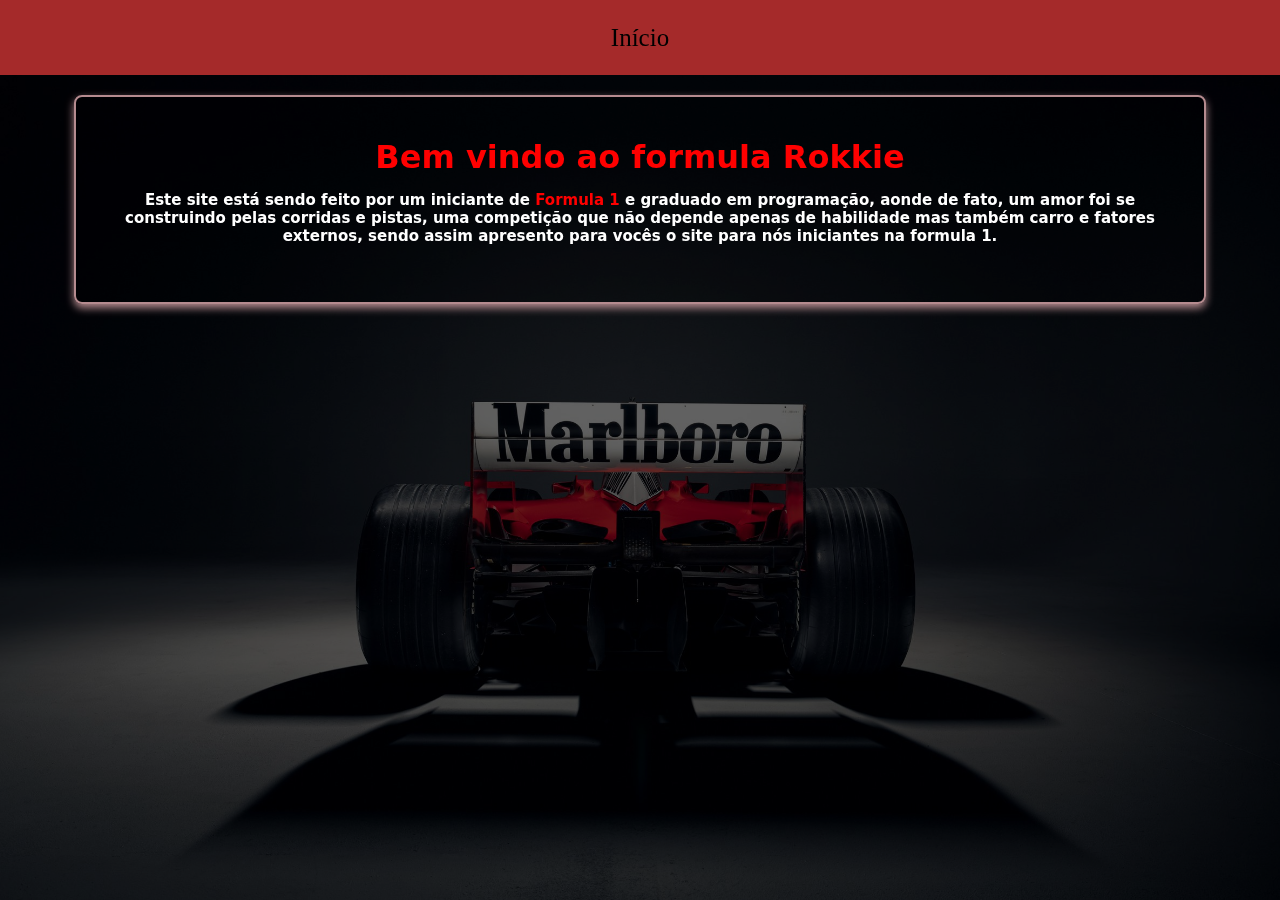
<file: index.html>
<!DOCTYPE html>
<html lang="pt-br">
<head>
    <meta charset="UTF-8">
      <link rel="stylesheet" href="index.css">
    <meta name="viewport" content="width=device-width, initial-scale=1.0">
    <title>Formula Rokkie</title>
  
</head>
<body>
  <div class="cabecalho"> 
   Início
  </div>
<section class="primeirasecao">
  <h1 class="titulo1">
    Bem vindo ao formula Rokkie
    <p class="texto1">
      Este site está sendo feito por um iniciante de <span style="color: red;">Formula 1</span><!--Este spen serve para mudar a cor de uma frase--> e graduado em programação, aonde de fato, um amor foi se 
      construindo pelas corridas e pistas, uma competição que não depende apenas de habilidade mas também carro e fatores externos, sendo assim apresento para vocês o site para nós iniciantes na formula 1.
    </p>
  </h1>

</section>

</body>
</html>
</file>
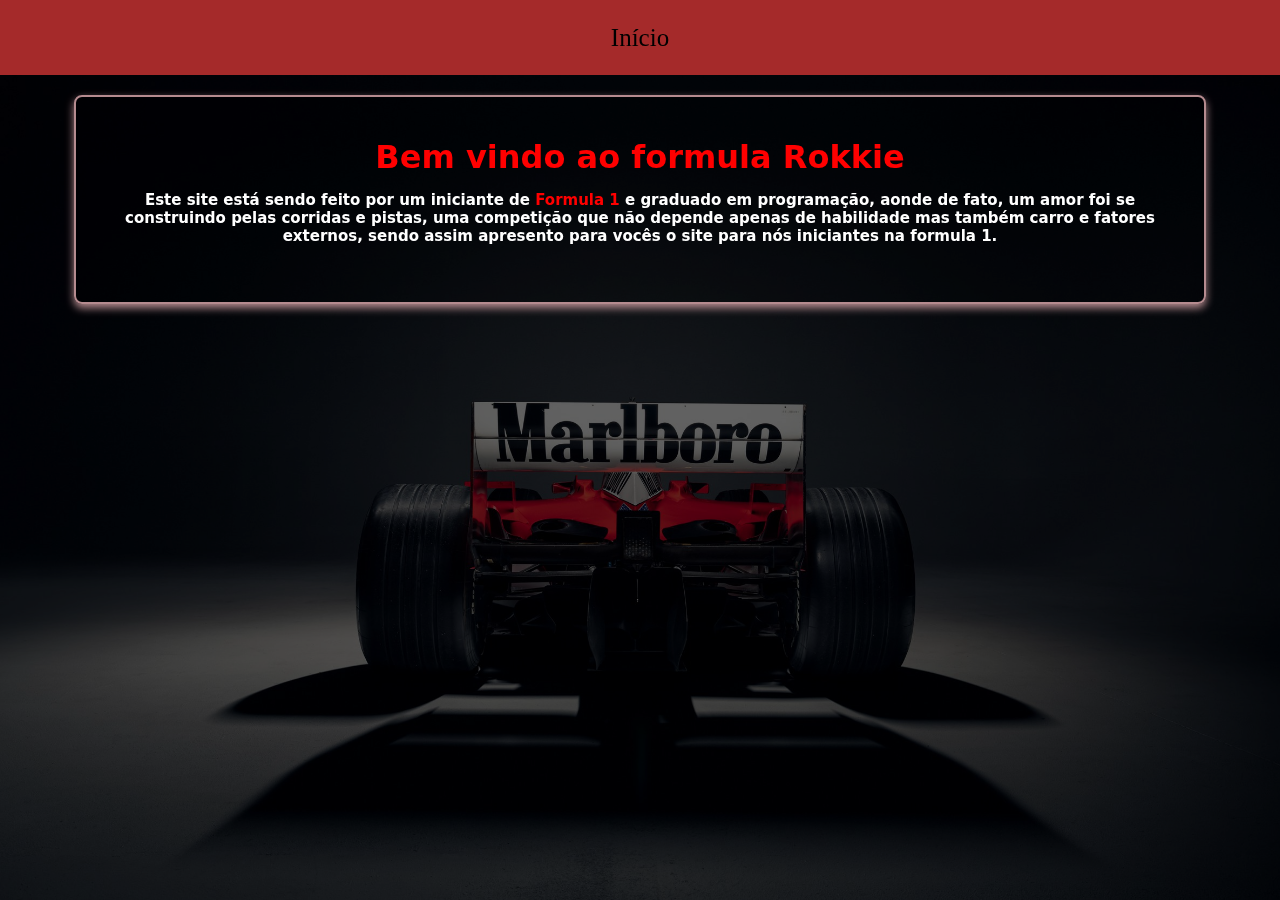
<file: Principal.html>
<!DOCTYPE html>
<html lang="pt-br">
<head>
    <meta charset="UTF-8">
      <link rel="stylesheet" href="Principal.css">
    <meta name="viewport" content="width=device-width, initial-scale=1.0">
    <title>Formula Rokkie</title>
  
</head>
<body>
  <div class="cabecalho"> 
   Início
  </div>
<section class="primeirasecao">
  <h1 class="titulo1">
    Bem vindo ao formula Rokkie
    <p class="texto1">
      Este site está sendo feito por um iniciante de <span style="color: red;">Formula 1</span><!--Este spen serve para mudar a cor de uma frase--> e graduado em programação, aonde de fato, um amor foi se 
      construindo pelas corridas e pistas, uma competição que não depende apenas de habilidade mas também carro e fatores externos, sendo assim apresento para vocês o site para nós iniciantes na formula 1.
    </p>
  </h1>

</section>

</body>
</html>
</file>
<file: index.css>
body{
    margin: 0;
    padding: 0;
    background-image: url("img/img_fundo.jpg");
    background-repeat: no-repeat;
    background-attachment: fixed;
    background-size: cover; /*Garante que a imagem não seja quebrada pela section*/
    background-position: center;
    max-width: 100%;
    background-attachment: scroll; /*Imagem acompanha de acordo com a barra de navegação*/
    min-height: 100vh;
    position:relative;/*Necessário para o fundo transparente*/
    
}
body ::before {/*Camada sobreposta da imagem*/
 content:"";/*Necessário para os codigos seguintes funcionarem*/
 position: fixed;
 top: 0;
 left: 0;
 width: 100%;
 height: 100%;
 background-color: rgba(0, 0, 0, 0.178);
 z-index: -1; /* deixa atrás do conteúdo o fundo */
}
.cabecalho{
    font-size: 28px;
    display: flex;
    justify-content: center;
    align-items: center;
    height: 75px;
    background-color: brown;
    border-top: none;
}
.primeirasecao{
    color: red;
    text-align: center;
    width: 60%; /* Largura de 80% do contêiner pai */
    height: 150px; /*Aqui define  o tamnaho do container*/
    background-color: rgba(0, 0, 0, 0.178); 
    padding: 20px; /*Define o comprimeiro dele ao decorrer do site*/  
    margin: 20px auto; /*Centraliza o container no site*/
    border: 2px solid #b58b8f; 
    box-shadow: 0 4px 8px #b58b8f; 
    border-radius: 8px;  
    display: flex;
    justify-content: center;   
    transition: transform 0.3s; /* Transição suave ao passar o mouse */
    font-family:system-ui, -apple-system, BlinkMacSystemFont, 'Segoe UI', Roboto, Oxygen, Ubuntu, Cantarell, 'Open Sans', 'Helvetica Neue', sans-serif;
    flex-wrap: wrap;
}
.primeirasecao:hover{ /*Necessário para o destaque do cartão*/
    transform: translateY(-5px); /* Eleva o cartão ao passar o mouse */
}
.texto1{
    color: rgb(255, 255, 255);
    font-size: 20px;
    text-align: left;
    text-align: center;
}
@media screen and (max-width: 1708px){
    .primeirasecao{
        height: auto;
        width: 85vw;
    }
    .texto1{
        font-size: 15px;
    }
    .cabecalho{
        font-size: 25px;
    }
    

    
}
</file>
<file: Principal.css>
body{
    margin: 0;
    padding: 0;
    background-image: url(/IMG/1390509.jpg);
    background-repeat: no-repeat;
    background-attachment: fixed;
    background-size: cover; /*Garante que a imagem não seja quebrada pela section*/
    background-position: center;
    max-width: 100%;
    background-attachment: scroll; /*Imagem acompanha de acordo com a barra de navegação*/
    min-height: 100vh;
    position:relative;/*Necessário para o fundo transparente*/
    
}
body ::before{/*Camada sobreposta da imagem*/
 content:"";/*Necessário para os codigos seguintes funcionarem*/
 position: fixed;
 top: 0;
 left: 0;
 width: 100%;
 height: 100%;
 background-color: rgba(0, 0, 0, 0.178);
 z-index: -1; /* deixa atrás do conteúdo o fundo */
}
.cabecalho{
    font-size: 28px;
    display: flex;
    justify-content: center;
    align-items: center;
    height: 75px;
    background-color: brown;
    border-top: none;
}
.primeirasecao{
    color: red;
    text-align: center;
    width: 60%; /* Largura de 80% do contêiner pai */
    height: 150px; /*Aqui define  o tamnaho do container*/
    background-color: rgba(0, 0, 0, 0.178); 
    padding: 20px; /*Define o comprimeiro dele ao decorrer do site*/  
    margin: 20px auto; /*Centraliza o container no site*/
    border: 2px solid #b58b8f; 
    box-shadow: 0 4px 8px #b58b8f; 
    border-radius: 8px;  
    display: flex;
    justify-content: center;   
    transition: transform 0.3s; /* Transição suave ao passar o mouse */
    font-family:system-ui, -apple-system, BlinkMacSystemFont, 'Segoe UI', Roboto, Oxygen, Ubuntu, Cantarell, 'Open Sans', 'Helvetica Neue', sans-serif;
    flex-wrap: wrap;
}
.primeirasecao:hover{ /*Necessário para o destaque do cartão*/
    transform: translateY(-5px); /* Eleva o cartão ao passar o mouse */
}
.texto1{
    color: rgb(255, 255, 255);
    font-size: 20px;
    text-align: left;
    text-align: center;
}
@media screen and (max-width: 1708px){
    .primeirasecao{
        height: auto;
        width: 85vw;
    }
    .texto1{
        font-size: 15px;
    }
    .cabecalho{
        font-size: 25px;
    }
    

    
}
</file>
